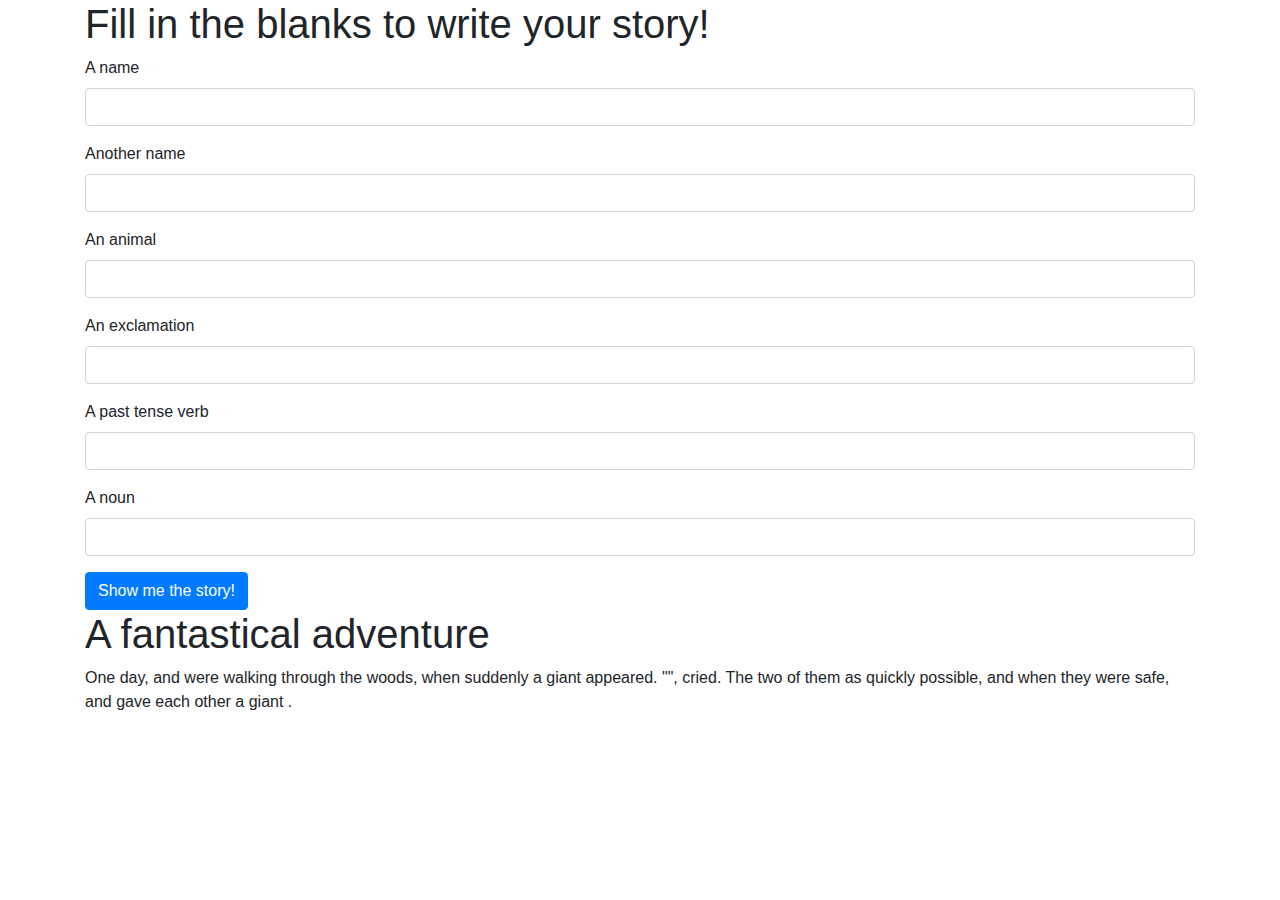
<file: index.html>
<!DOCTYPE html>
<html>
  <head>
    <link rel="stylesheet" href="https://maxcdn.bootstrapcdn.com/bootstrap/4.0.0/css/bootstrap.min.css" integrity="sha384-Gn5384xqQ1aoWXA+058RXPxPg6fy4IWvTNh0E263XmFcJlSAwiGgFAW/dAiS6JXm" crossorigin="anonymous">
    <link href="css/styles.css" rel="stylesheet" type="text/css">
    <script src="js/jquery-3.3.1.js"></script>
    <script src="js/scripts.js"></script>
    <title>madlibs</title>
  </head>
  <body>
    <div class="container">
      <h1>Fill in the blanks to write your story!</h1>
      <div>
        <form id="formOne">
          <div class="form-group">
            <label for="person1">A name</label>
            <input id="person1" class="form-control" type="text">
          </div>
          <div class="form-group">
            <label for="person2">Another name</label>
            <input id="person2" class="form-control" type="text">
          </div>
          <div class="form-group">
            <label for="animal">An animal</label>
            <input id="animal" class="form-control" type="text">
          </div>
          <div class="form-group">
            <label for="exclamation">An exclamation</label>
            <input id="exclamation" class="form-control" type="text">
          </div>
          <div class="form-group">
            <label for="verb">A past tense verb</label>
            <input id="verb" class="form-control" type="text">
          </div>
          <div class="form-group">
            <label for="noun">A noun</label>
            <input id="noun" class="form-control" type="text">
          </div>

          <button type="submit" class="btn btn-primary">Show me the story!</button>
        </form>
      </div>

        <div id="letter">
          <h1>A fantastical adventure</h1>
          <p>
            One day, <span class="person1"></span> and <span class="person2"></span> were walking
            through the woods, when suddenly a giant <span class="animal"></span> appeared.
            "<span class="exclamation"></span>", <span class="person1"></span> cried.
            The two of them <span class="verb"></span> as quickly possible, and when they
            were safe, <span class="person1"></span> and <span class="person2"></span> gave each
            other a giant <span class="noun"></span>.
          </p>
        </div>
    </div>
  </body>
</html>
</file>
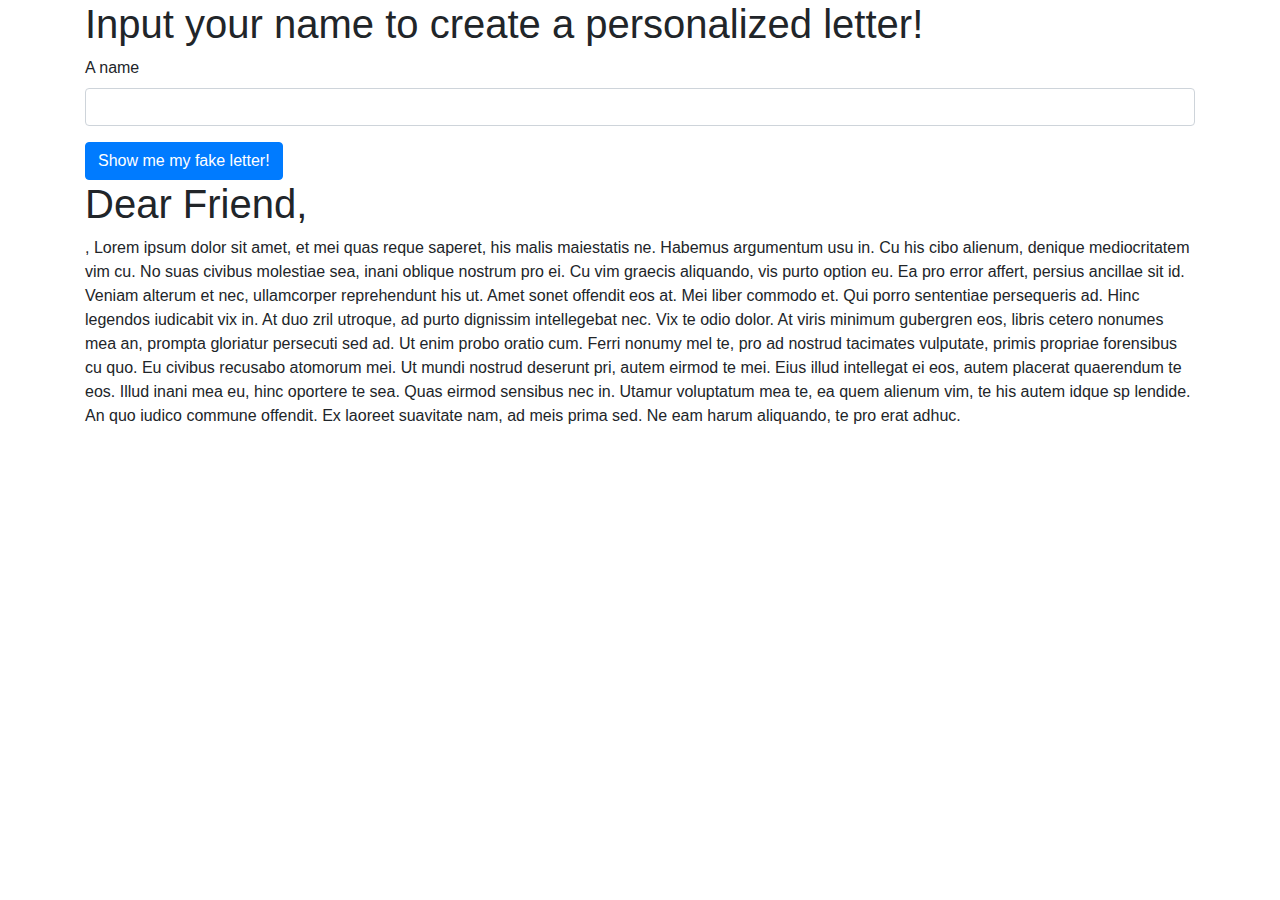
<file: letter.html>
<!DOCTYPE html>
<html>
  <head>
    <link rel="stylesheet" href="https://maxcdn.bootstrapcdn.com/bootstrap/4.0.0/css/bootstrap.min.css" integrity="sha384-Gn5384xqQ1aoWXA+058RXPxPg6fy4IWvTNh0E263XmFcJlSAwiGgFAW/dAiS6JXm" crossorigin="anonymous">
    <link href="css/styles.css" rel="stylesheet" type="text/css">
    <script src="js/jquery-3.3.1.js"></script>
    <script src="js/scripts.js"></script>
    <title>Letter</title>
  </head>
  <body>
    <div class="container">
      <h1>Input your name to create a personalized letter!</h1>
      <div>
        <form id="formOne">
          <div class="form-group">
            <label for="name">A name</label>
            <input id="name" class="form-control" type="text">
          </div>

          <button type="submit" class="btn btn-primary">Show me my fake letter!</button>
        </form>
      </div>

        <div id="letter">
          <h1>Dear Friend,</h1>
          <p>
            <span class="name"></span>,
            Lorem ipsum dolor sit amet, et mei quas reque saperet, his malis maiestatis ne. Habemus argumentum usu in. Cu his cibo alienum, denique mediocritatem vim cu. No suas <span class="name"></span> civibus molestiae sea, inani oblique nostrum pro ei.

            Cu vim graecis aliquando, vis purto option eu. Ea pro error affert, persius ancillae sit id. Veniam alterum et nec, ullamcorper reprehendunt his ut. Amet sonet offendit eos <span class="name"></span> at. Mei liber commodo et.

            Qui porro <span class="name"></span> sententiae persequeris ad. Hinc legendos iudicabit vix in. At duo zril utroque, ad purto dignissim intellegebat nec. Vix te odio dolor. At viris minimum gubergren eos, libris cetero nonumes mea an, prompta gloriatur persecuti sed ad. Ut enim probo oratio cum. Ferri nonumy mel te, pro ad nostrud tacimates vulputate, primis propriae forensibus cu quo.

            Eu civibus recusabo atomorum mei. Ut mundi nostrud deserunt pri, autem eirmod te mei. Eius <span class="name"></span> illud intellegat ei eos, autem placerat quaerendum te eos. Illud inani mea eu, hinc oportere te sea.

            Quas eirmod sensibus nec in. Utamur voluptatum mea te, ea quem alienum vim, te his autem idque sp <span class="name"></span> lendide. An quo iudico commune offendit. Ex laoreet suavitate nam, ad meis prima sed. Ne eam harum aliquando, te pro erat adhuc.

          </p>
        </div>
    </div>
  </body>
</html>
</file>
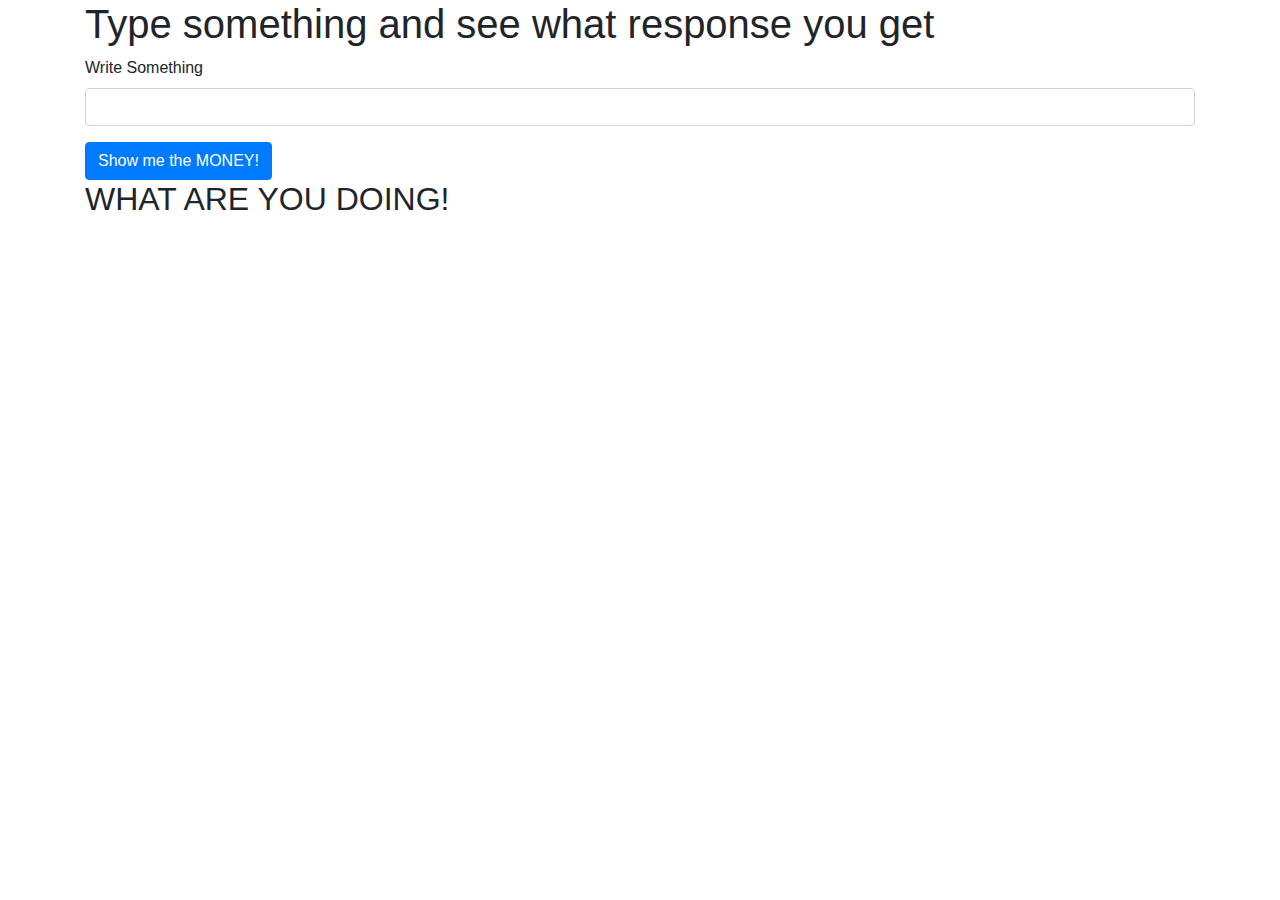
<file: shouting.html>
<!DOCTYPE html>
<html>
  <head>
    <link rel="stylesheet" href="https://maxcdn.bootstrapcdn.com/bootstrap/4.0.0/css/bootstrap.min.css" integrity="sha384-Gn5384xqQ1aoWXA+058RXPxPg6fy4IWvTNh0E263XmFcJlSAwiGgFAW/dAiS6JXm" crossorigin="anonymous">
    <link href="css/styles.css" rel="stylesheet" type="text/css">
    <script src="js/jquery-3.3.1.js"></script>
    <script src="js/shout.js"></script>
    <title>Shout At Me</title>
  </head>
  <body>
    <div class="container">
      <h1>Type something and see what response you get</h1>
      <div>
        <form id="formOne">
          <div class="form-group">
            <label for="texthere">Write Something</label>
            <input id="texthere" class="form-control" type="text">
          </div>
          <button type="submit" class="btn btn-primary">Show me the MONEY!</button>
        </form>
      </div>

        <div id="shouting">
          <h2>WHAT ARE YOU DOING!</h2>
          <p class="textshout">
            <span class="texthere"></span>
          </p>
        </div>
    </div>
  </body>
</html>
</file>
<file: css/styles.css>
#story {
  display: none;
}
</file>
